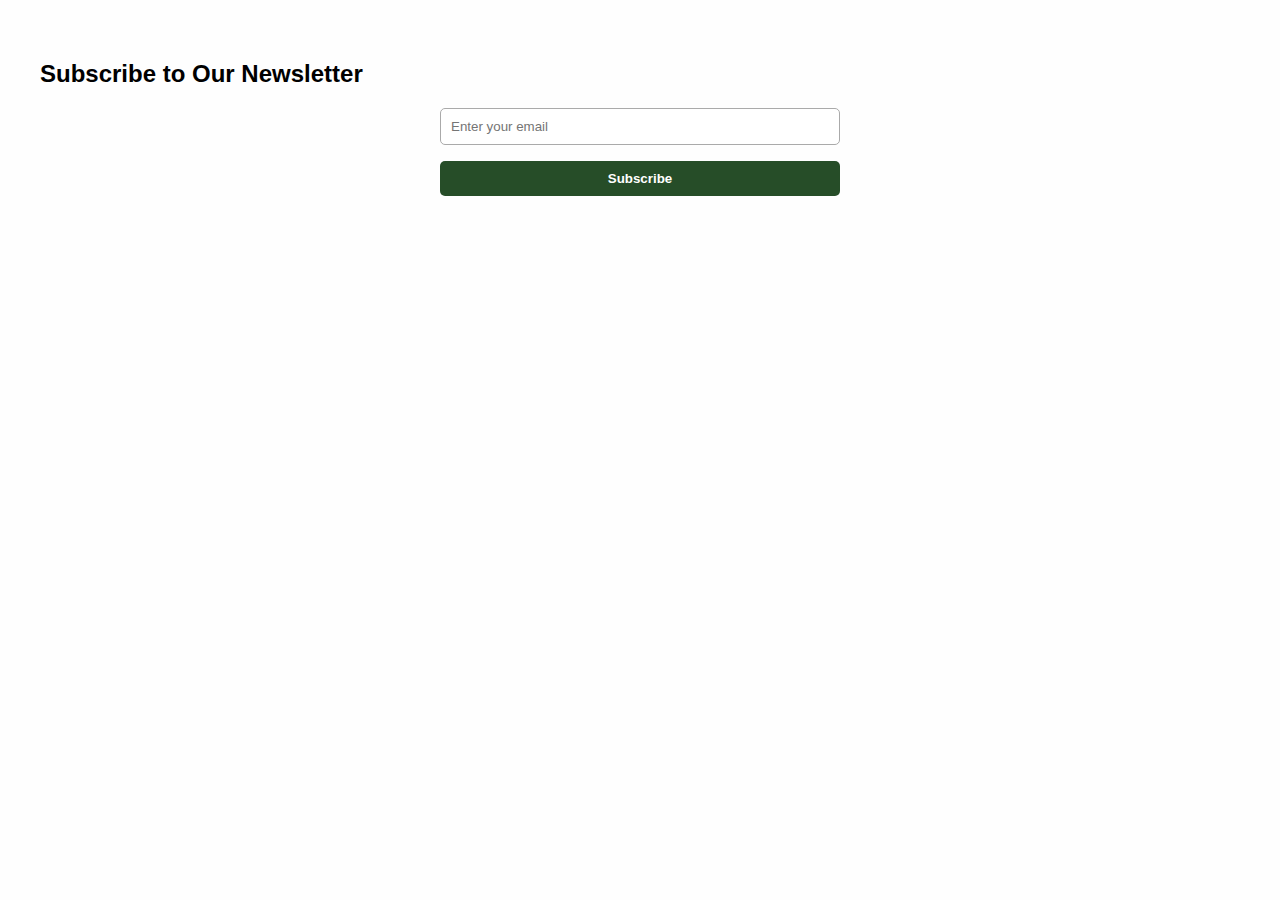
<file: Beyond Travels Website/subscribe.html>
<!DOCTYPE html>
<html lang="en">
<head>
  <meta charset="UTF-8" />
  <meta name="viewport" content="width=device-width, initial-scale=1.0"/>
  <title>Subscribe Test</title>
  <style>
    body {
      font-family: Arial, sans-serif;
      padding: 2rem;
      background: #fefefe;
    }

    .newsletter-form {
      max-width: 400px;
      margin: auto;
      display: flex;
      flex-direction: column;
      gap: 1rem;
    }

    input[type="email"] {
      padding: 10px;
      border-radius: 5px;
      border: 1px solid #aaa;
    }

    button {
      padding: 10px;
      background-color: #264d28;
      color: white;
      border: none;
      border-radius: 5px;
      font-weight: bold;
      cursor: pointer;
    }

    #subscribe-msg {
      margin-top: 1rem;
      text-align: center;
      color: green;
    }
  </style>
</head>
<body>

  <h2>Subscribe to Our Newsletter</h2>

  <form id="newsletter-form" class="newsletter-form">
    <input type="email" name="email" placeholder="Enter your email" required />
    <button type="submit">Subscribe</button>
  </form>

  <p id="subscribe-msg"></p>

  <script>
    const form = document.getElementById('newsletter-form');
    form.addEventListener('submit', async function (e) {
      e.preventDefault();
      const data = new FormData(form);
      const response = await fetch('https://formspree.io/f/xjkrajbg', {
        method: 'POST',
        body: data,
        headers: {
          'Accept': 'application/json'
        }
      });

      const msg = document.getElementById('subscribe-msg');
      if (response.ok) {
        form.reset();
        msg.textContent = '✅ Thank you! Your email has been received.';
      } else {
        msg.textContent = '❌ Something went wrong. Please try again.';
        msg.style.color = 'red';
      }
    });
  </script>

</body>
</html>
</file>
